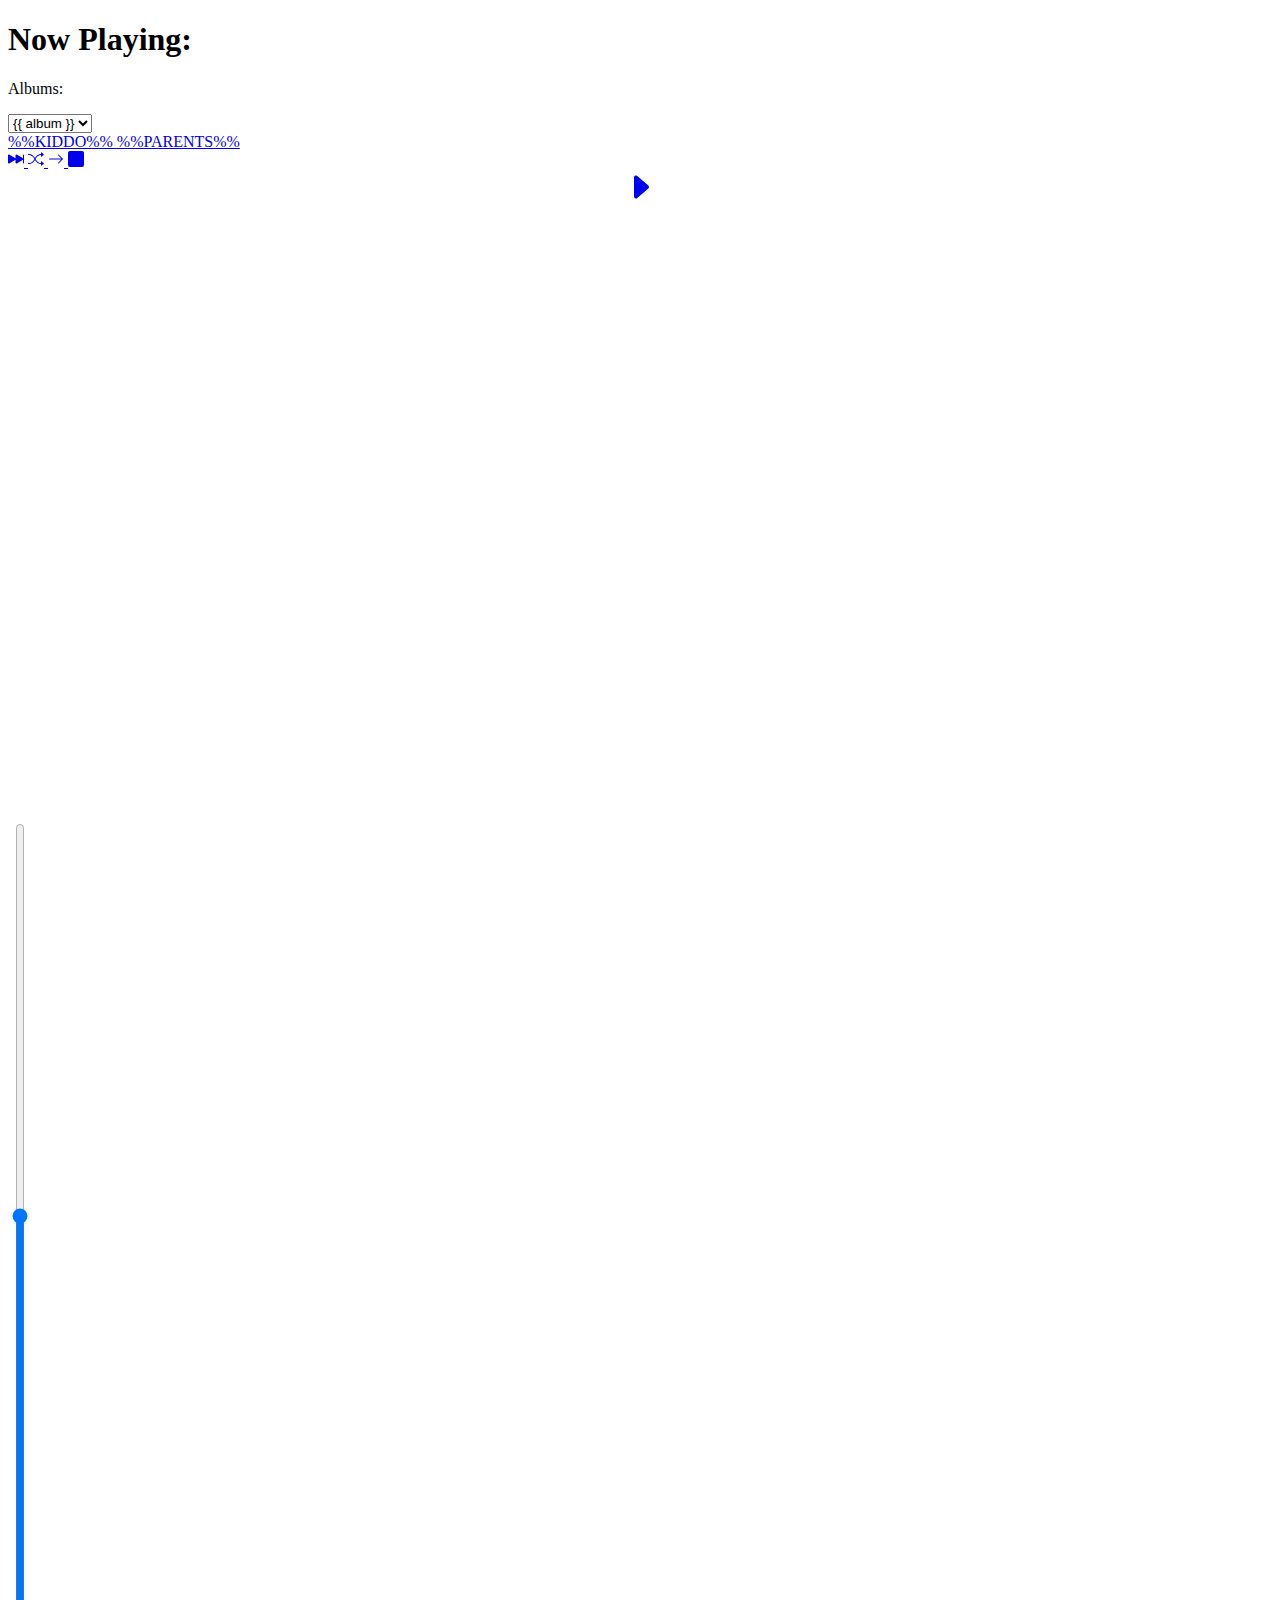
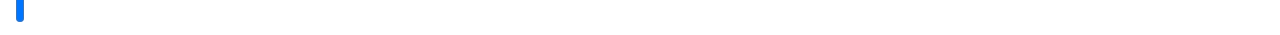
<file: index.html>
<!DOCTYPE html>
<html lang="en">

<head>
    <meta charset="UTF-8">
    <meta http-equiv="X-UA-Compatible" content="IE=edge">
    <meta name="viewport" content="width=device-width, initial-scale=1.0">
    <title>Radio Ga Ga</title>

    <style>
        /*STYLECSS*/
    </style>

    <script>
        /*VUEJS*/
    </script>
</head>

<body>

    <div class="d-flex justify-content-between" id="app">
        <div class="d-flex column justify-content-between p-1" style="height: calc(100vh - 100px); flex-grow: 1;">
            <div class="d-flex column-reverse">
                <div>
                    <h1>Now Playing:
                        <span v-html="NowPlaying"></span>
                    </h1>
                    <div class="mt-1">
                        <p>Albums:</p>

                        <select style="color: black;" @change="setAlbum" v-model="currentAlbum">
                            <option
                                style="color: black;"
                                v-for="(album, index) in Albums"
                                :value="album"
                                >{{ album }}</option>
                        </select>
                    </div>
                </div>

                <a
                    v-if="IsBabySafe"
                    href="#"
                    @click.prevent="switchType"
                    class="library-switcher family-image">
                    %%KIDDO%%
                </a>

                <a
                    v-else
                    href="#"
                    @click.prevent="switchType"
                    class="library-switcher baby-image"
                    >
                    %%PARENTS%%
                </a>
            </div>

            <div class="d-flex">
                <!-- next track -->
                <a
                    @click.prevent="skip"
                    href='#'
                    class="media-button"
                >
                    <svg xmlns="http://www.w3.org/2000/svg" width="16" height="16" fill="currentColor" class="bi bi-skip-forward-fill" viewBox="0 0 16 16">
                        <path d="M15.5 3.5a.5.5 0 0 1 .5.5v8a.5.5 0 0 1-1 0V8.753l-6.267 3.636c-.54.313-1.233-.066-1.233-.697v-2.94l-6.267 3.636C.693 12.703 0 12.324 0 11.693V4.308c0-.63.693-1.01 1.233-.696L7.5 7.248v-2.94c0-.63.693-1.01 1.233-.696L15 7.248V4a.5.5 0 0 1 .5-.5z"/>
                    </svg>
                </a>

                <!-- MUSIC VS. SOUND EFFECT -->
                <template v-if="IsBabySafe">
                    <a
                        v-if="Mode === 'music'"
                        @click.prevent="switchMode"
                        href="#"
                        class="media-button"
                    >
                        <svg xmlns="http://www.w3.org/2000/svg" width="16" height="16" fill="currentColor" class="bi bi-music-note-beamed" viewBox="0 0 16 16">
                            <path d="M6 13c0 1.105-1.12 2-2.5 2S1 14.105 1 13c0-1.104 1.12-2 2.5-2s2.5.896 2.5 2zm9-2c0 1.105-1.12 2-2.5 2s-2.5-.895-2.5-2 1.12-2 2.5-2 2.5.895 2.5 2z"/>
                            <path fill-rule="evenodd" d="M14 11V2h1v9h-1zM6 3v10H5V3h1z"/>
                            <path d="M5 2.905a1 1 0 0 1 .9-.995l8-.8a1 1 0 0 1 1.1.995V3L5 4V2.905z"/>
                        </svg>
                    </a>
                    <a
                        v-else
                        @click.prevent="switchMode"
                        href="#"
                        class="media-button"
                    >
                        <svg xmlns="http://www.w3.org/2000/svg" width="16" height="16" fill="currentColor" class="bi bi-tsunami" viewBox="0 0 16 16">
                            <path d="M.036 12.314a.5.5 0 0 1 .65-.278l1.757.703a1.5 1.5 0 0 0 1.114 0l1.014-.406a2.5 2.5 0 0 1 1.857 0l1.015.406a1.5 1.5 0 0 0 1.114 0l1.014-.406a2.5 2.5 0 0 1 1.857 0l1.015.406a1.5 1.5 0 0 0 1.114 0l1.757-.703a.5.5 0 1 1 .372.928l-1.758.703a2.5 2.5 0 0 1-1.857 0l-1.014-.406a1.5 1.5 0 0 0-1.114 0l-1.015.406a2.5 2.5 0 0 1-1.857 0l-1.014-.406a1.5 1.5 0 0 0-1.114 0l-1.015.406a2.5 2.5 0 0 1-1.857 0l-1.757-.703a.5.5 0 0 1-.278-.65zm0 2a.5.5 0 0 1 .65-.278l1.757.703a1.5 1.5 0 0 0 1.114 0l1.014-.406a2.5 2.5 0 0 1 1.857 0l1.015.406a1.5 1.5 0 0 0 1.114 0l1.014-.406a2.5 2.5 0 0 1 1.857 0l1.015.406a1.5 1.5 0 0 0 1.114 0l1.757-.703a.5.5 0 1 1 .372.928l-1.758.703a2.5 2.5 0 0 1-1.857 0l-1.014-.406a1.5 1.5 0 0 0-1.114 0l-1.015.406a2.5 2.5 0 0 1-1.857 0l-1.014-.406a1.5 1.5 0 0 0-1.114 0l-1.015.406a2.5 2.5 0 0 1-1.857 0l-1.757-.703a.5.5 0 0 1-.278-.65zM2.662 8.08c-.456 1.063-.994 2.098-1.842 2.804a.5.5 0 0 1-.64-.768c.652-.544 1.114-1.384 1.564-2.43.14-.328.281-.68.427-1.044.302-.754.624-1.559 1.01-2.308C3.763 3.2 4.528 2.105 5.7 1.299 6.877.49 8.418 0 10.5 0c1.463 0 2.511.4 3.179 1.058.67.66.893 1.518.819 2.302-.074.771-.441 1.516-1.02 1.965a1.878 1.878 0 0 1-1.904.27c-.65.642-.907 1.679-.71 2.614C11.076 9.215 11.784 10 13 10h2.5a.5.5 0 0 1 0 1H13c-1.784 0-2.826-1.215-3.114-2.585-.232-1.1.005-2.373.758-3.284L10.5 5.06l-.777.388a.5.5 0 0 1-.447 0l-1-.5a.5.5 0 0 1 .447-.894l.777.388.776-.388a.5.5 0 0 1 .447 0l1 .5a.493.493 0 0 1 .034.018c.44.264.81.195 1.108-.036.328-.255.586-.729.637-1.27.05-.529-.1-1.076-.525-1.495-.426-.42-1.19-.77-2.477-.77-1.918 0-3.252.448-4.232 1.123C5.283 2.8 4.61 3.738 4.07 4.79c-.365.71-.655 1.433-.945 2.16-.15.376-.301.753-.463 1.13z"/>
                        </svg>
                    </a>
                </template>

                <!-- TOGGLE RANDOM -->
                <a
                    v-if="IsRandomMode"
                    @click.prevent="toggleRandom"
                    href="#"
                    class="media-button"
                >
                    <svg xmlns="http://www.w3.org/2000/svg" width="16" height="16" fill="currentColor" class="bi bi-shuffle" viewBox="0 0 16 16">
                        <path fill-rule="evenodd" d="M0 3.5A.5.5 0 0 1 .5 3H1c2.202 0 3.827 1.24 4.874 2.418.49.552.865 1.102 1.126 1.532.26-.43.636-.98 1.126-1.532C9.173 4.24 10.798 3 13 3v1c-1.798 0-3.173 1.01-4.126 2.082A9.624 9.624 0 0 0 7.556 8a9.624 9.624 0 0 0 1.317 1.918C9.828 10.99 11.204 12 13 12v1c-2.202 0-3.827-1.24-4.874-2.418A10.595 10.595 0 0 1 7 9.05c-.26.43-.636.98-1.126 1.532C4.827 11.76 3.202 13 1 13H.5a.5.5 0 0 1 0-1H1c1.798 0 3.173-1.01 4.126-2.082A9.624 9.624 0 0 0 6.444 8a9.624 9.624 0 0 0-1.317-1.918C4.172 5.01 2.796 4 1 4H.5a.5.5 0 0 1-.5-.5z"/>
                        <path d="M13 5.466V1.534a.25.25 0 0 1 .41-.192l2.36 1.966c.12.1.12.284 0 .384l-2.36 1.966a.25.25 0 0 1-.41-.192zm0 9v-3.932a.25.25 0 0 1 .41-.192l2.36 1.966c.12.1.12.284 0 .384l-2.36 1.966a.25.25 0 0 1-.41-.192z"/>
                    </svg>
                </a>
                <a
                    v-else
                    @click.prevent="toggleRandom"
                    href="#"
                    class="media-button"
                >
                    <svg xmlns="http://www.w3.org/2000/svg" width="16" height="16" fill="currentColor" class="bi bi-arrow-right" viewBox="0 0 16 16">
                        <path fill-rule="evenodd" d="M1 8a.5.5 0 0 1 .5-.5h11.793l-3.147-3.146a.5.5 0 0 1 .708-.708l4 4a.5.5 0 0 1 0 .708l-4 4a.5.5 0 0 1-.708-.708L13.293 8.5H1.5A.5.5 0 0 1 1 8z"/>
                    </svg>
                </a>

                <a
                    v-if="IsPlaying"
                    href='#'
                    @click.prevent="stop"
                    class="media-button"
                >
                    <svg xmlns="http://www.w3.org/2000/svg" width="16" height="16" fill="currentColor" class="bi bi-square-fill" viewBox="0 0 16 16">
                        <path d="M0 2a2 2 0 0 1 2-2h12a2 2 0 0 1 2 2v12a2 2 0 0 1-2 2H2a2 2 0 0 1-2-2V2z"/>
                    </svg>
                </a>

                <a
                    v-else
                    href='#'
                    @click.prevent="play" style="flex-grow: 1;
                text-align: center;
                align-items: center;
                padding: 0;
                display: flex;
                justify-content: center;">
                    <svg xmlns="http://www.w3.org/2000/svg" style="width: 2rem; height: 2rem;" fill="currentColor" class="bi bi-caret-right-fill" viewBox="0 0 16 16">
                        <path d="m12.14 8.753-5.482 4.796c-.646.566-1.658.106-1.658-.753V3.204a1 1 0 0 1 1.659-.753l5.48 4.796a1 1 0 0 1 0 1.506z"/>
                    </svg>
                </a>
            </div>
        </div>

        <div class="d-flex" style="width: 50px;justify-content: center;align-items: center;">
            <input
                v-model="Volume"
                @change="setVolume"
                :max="MaxVolume"
                orient="vertical"
                type="range"
                min="0"
                step="3"
                style="-webkit-appearance: slider-vertical;
                width: 20px;
                height: calc(100vh - 100px);"
                />
        </div>
    </div>

</body>

<script>
var vm = new Vue({
    el: "#app",
    data: {
        NowPlaying: "",
        Volume: 0,
        MaxVolume: 0,
        Mode: "",
        IsBabySafe: false,
        IsRandomMode: false,
        IsPlaying: false,
        fetchInterval: 15,
        Albums: [],
        currentAlbum: "All"
    },

    methods: {
        setCurrentState(data) {
            this.NowPlaying = data.NowPlaying;
            this.Volume = data.Volume;
            this.MaxVolume = data.MaxVolume;
            this.IsPlaying = data.IsPlaying;
            this.IsBabySafe = data.IsBabySafe;
            this.IsRandomMode = data.IsRandomMode;
            this.Albums = data.Albums;
            this.Mode = data.Mode;
            console.log(data);
        },
        getCurrentState() {
            if (document.hidden) {
               return;
            }
            fetch("/state").then((res) => res.json()).then((data) => {
                this.setCurrentState(data);
            })
        },
        setAlbum() {
            fetch("/album?value="+this.currentAlbum).then((res) => res.json()).then((data) => {
                this.setCurrentState(data);
            })
        },
        setVolume() {
            fetch("/volume?value="+this.Volume).then((res) => res.json()).then((data) => {
                this.setCurrentState(data);
            })
        },
        skip() {
            fetch("/skip").then((res) => res.json()).then((data) => {
                this.setCurrentState(data);
            })
        },
        toggleRandom() {
            fetch("/random").then((res) => res.json()).then((data) => {
                this.setCurrentState(data);
            })
        },
        play() {
            fetch("/play").then((res) => res.json()).then((data) => {
                this.setCurrentState(data);
            })
        },
        stop() {
            fetch("/stop").then((res) => res.json()).then((data) => {
                this.setCurrentState(data);
            })
        },
        switchMode() {
            let target = "/switch?type=";
            if (this.Mode === "music") {
                target = target + "waves"
            } else {
                target = target + "music"
            }

            fetch(target).then((res) => res.json()).then((data) => {
                this.setCurrentState(data);
            })
        },
        switchType() {
            let target = "/switch?type=";
            if (this.IsBabySafe) {
                target = target + "grown-ups"
            } else {
                target = target + "baby"
            }

            fetch(target).then((res) => res.json()).then((data) => {
                this.setCurrentState(data);
            })
        }
    },

    mounted() {
        this.getCurrentState()
        setInterval(() => {
            this.getCurrentState();
        }, this.fetchInterval * 1000);
    }
})
</script>


<script>
// handle volume change event
//volume.onchange = function() {
//    window.location.href = "/volume?value="+this.value;
//}

// if we leave this tab and come back, refresh the page
// document.addEventListener('visibilitychange', function(e) {
//    if (!document.hidden) {
//        window.location.reload();
//    }
//});

// if we are sitting on this tab then let's refresh every 10 seconds so that things stay (mostly) up to date
// setInterval(function() {
//     if (document.hidden) {
//        return;
//    }
//    window.location.reload();
//}, 10 * 1000);
</script>

</html>
</file>
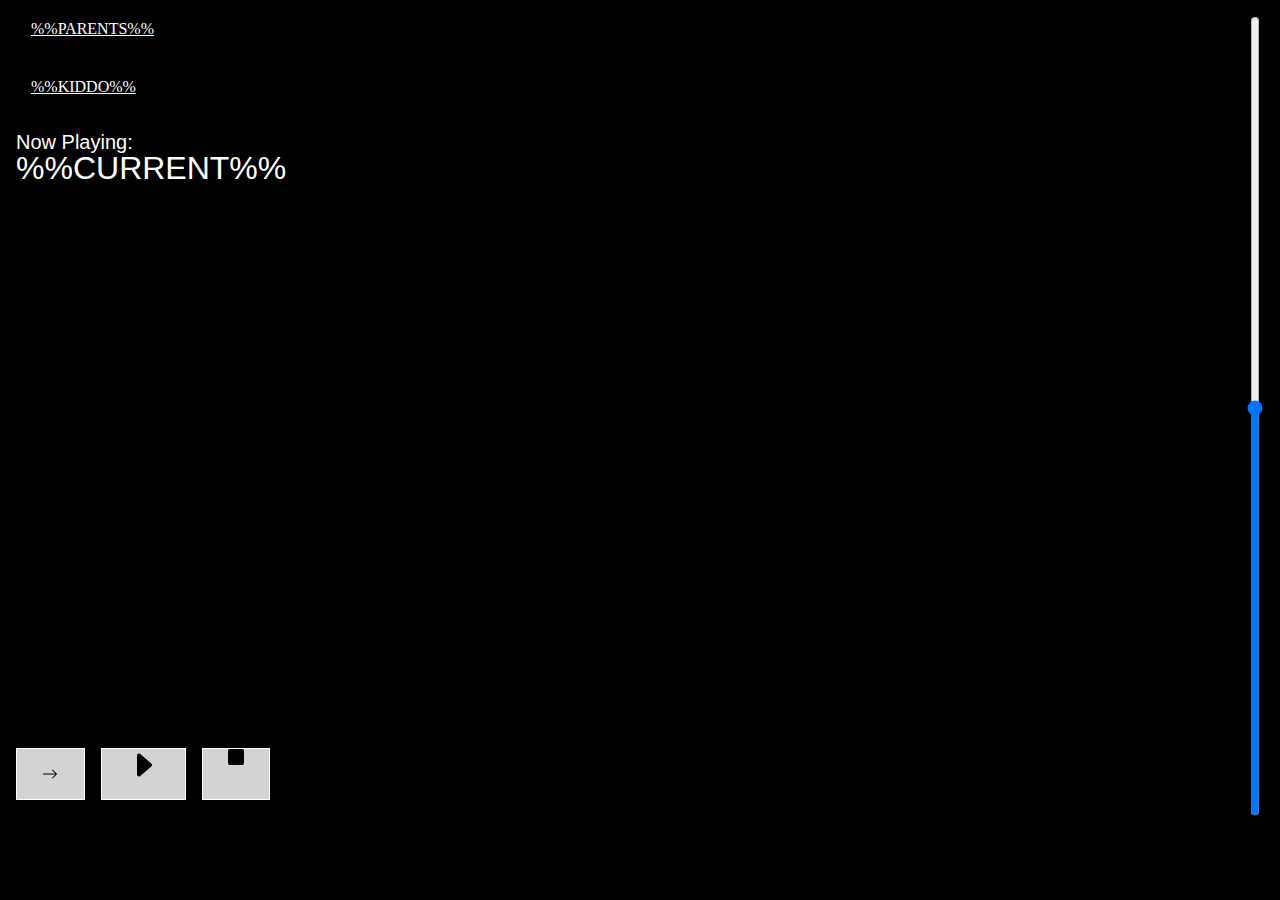
<file: index-legacy.html>
<!DOCTYPE html>
<html lang="en">

<head>
    <meta charset="UTF-8">
    <meta http-equiv="X-UA-Compatible" content="IE=edge">
    <meta name="viewport" content="width=device-width, initial-scale=1.0">
    <title>Radio Ga Ga</title>

    <style>
         /* http://meyerweb.com/eric/tools/css/reset/
        v2.0 | 20110126
        License: none (public domain)
        */
        a,abbr,acronym,address,applet,article,aside,audio,b,big,blockquote,body,canvas,caption,center,cite,code,dd,del,details,dfn,div,dl,dt,em,embed,fieldset,figcaption,figure,footer,form,h1,h2,h3,h4,h5,h6,header,hgroup,html,i,iframe,img,ins,kbd,label,legend,li,mark,menu,nav,object,ol,output,p,pre,q,ruby,s,samp,section,small,span,strike,strong,sub,summary,sup,table,tbody,td,tfoot,th,thead,time,tr,tt,u,ul,var,video{margin:0;padding:0;border:0;font-size:100%;font:inherit;vertical-align:baseline}

        /* HTML5 display-role reset for older browsers */
        article,aside,details,figcaption,figure,footer,header,hgroup,menu,nav,section{display:block}
        body{line-height:1}ol,ul{list-style:none}blockquote,q{quotes:none}blockquote:after,blockquote:before,q:after,q:before{content:'';content:none}table{border-collapse:collapse;border-spacing:0}

        body {
            background: black;
        }

        * {
            color: white;
        }

        h1 {
            font-size: 1.25rem;
            font-family: sans-serif;
        }

        h1 span {
            font-size: 2rem;
            display: block;
        }

        a {
            display: block;
            border: 1px solid white;
            background-color: lightgrey;
            padding: 5px 15px;
            margin-bottom: 1rem;
            height: 50px;
        }

        a svg {
            fill: black;
        }

        a.library-switcher {
            background-color: transparent;
            border: 0;
            height: auto;
        }

        a.baby-image {
            display: %%BABY_DISPAY%%;
        }

        a.family-image {
            display: %%PARENT_DISPAY%%;
        }

        .d-flex {
            display: flex;
            gap: 1rem;
        }

        .justify-content-between {
            justify-content: space-between;
        }

        .column {
            flex-direction: column;
        }

        .column-reverse {
            flex-direction: column-reverse;
        }

        .p-1 {
            padding: 1rem;
        }

        #play-button {
            display: %%START_DISPLAY%%;
        }

        #stop-button {
            display: %%STOP_DISPLAY%%;
        }
    </style>
</head>

<body>

    <div class="d-flex justify-content-between">

        <div class="d-flex column justify-content-between p-1" style="height: calc(100vh - 100px);">
            <div class="d-flex column-reverse">
                <h1>Now Playing:<span>%%CURRENT%%</span></h1>

                <a class="library-switcher baby-image" href="/switch?type=grown-ups">
                    %%KIDDO%%
                </a>

                <a class="library-switcher family-image" href="/switch?type=baby">
                    %%PARENTS%%
                </a>
            </div>

            <div class="d-flex">
                <a href='/skip' style="flex-grow: 1;
                text-align: center;
                display: flex;
                align-items: center;
                padding: 0;
                justify-content: center;">
                <svg xmlns="http://www.w3.org/2000/svg" width="16" height="16" fill="currentColor" class="bi bi-arrow-right" viewBox="0 0 16 16">
                    <path fill-rule="evenodd" d="M1 8a.5.5 0 0 1 .5-.5h11.793l-3.147-3.146a.5.5 0 0 1 .708-.708l4 4a.5.5 0 0 1 0 .708l-4 4a.5.5 0 0 1-.708-.708L13.293 8.5H1.5A.5.5 0 0 1 1 8z"/>
                </svg>
                </a>

                <a href='/play' id="play-button" style="flex-grow: 1;
                text-align: center;
                align-items: center;
                padding: 0;
                justify-content: center;">
                    <svg xmlns="http://www.w3.org/2000/svg" style="width: 2rem; height: 2rem;" fill="currentColor" class="bi bi-caret-right-fill" viewBox="0 0 16 16">
                        <path d="m12.14 8.753-5.482 4.796c-.646.566-1.658.106-1.658-.753V3.204a1 1 0 0 1 1.659-.753l5.48 4.796a1 1 0 0 1 0 1.506z"/>
                    </svg>
                </a>

                <a href='/stop' id="stop-button" style="flex-grow: 1;
                text-align: center;
                align-items: center;
                padding: 0;
                justify-content: center;">
                    <svg xmlns="http://www.w3.org/2000/svg" width="16" height="16" fill="currentColor" class="bi bi-square-fill" viewBox="0 0 16 16">
                        <path d="M0 2a2 2 0 0 1 2-2h12a2 2 0 0 1 2 2v12a2 2 0 0 1-2 2H2a2 2 0 0 1-2-2V2z"/>
                    </svg>
                </a>

                <div class="d-flex column">
                    <!-- <a href='/volume-up'>
                        <svg xmlns="http://www.w3.org/2000/svg" width="16" height="16" fill="currentColor" class="bi bi-volume-down" viewBox="0 0 16 16">
                            <path d="M9 4a.5.5 0 0 0-.812-.39L5.825 5.5H3.5A.5.5 0 0 0 3 6v4a.5.5 0 0 0 .5.5h2.325l2.363 1.89A.5.5 0 0 0 9 12V4zM6.312 6.39 8 5.04v5.92L6.312 9.61A.5.5 0 0 0 6 9.5H4v-3h2a.5.5 0 0 0 .312-.11zM12.025 8a4.486 4.486 0 0 1-1.318 3.182L10 10.475A3.489 3.489 0 0 0 11.025 8 3.49 3.49 0 0 0 10 5.525l.707-.707A4.486 4.486 0 0 1 12.025 8z"/>
                        </svg>
                    </a>

                    <a href='/volume-down'>
                        <svg xmlns="http://www.w3.org/2000/svg" width="16" height="16" fill="currentColor" class="bi bi-volume-down" viewBox="0 0 16 16">
                            <path d="M9 4a.5.5 0 0 0-.812-.39L5.825 5.5H3.5A.5.5 0 0 0 3 6v4a.5.5 0 0 0 .5.5h2.325l2.363 1.89A.5.5 0 0 0 9 12V4zM6.312 6.39 8 5.04v5.92L6.312 9.61A.5.5 0 0 0 6 9.5H4v-3h2a.5.5 0 0 0 .312-.11zM12.025 8a4.486 4.486 0 0 1-1.318 3.182L10 10.475A3.489 3.489 0 0 0 11.025 8 3.49 3.49 0 0 0 10 5.525l.707-.707A4.486 4.486 0 0 1 12.025 8z"/>
                        </svg>
                    </a> -->
                </div>

            </div>
        </div>

        <div class="d-flex" style="width: 50px;justify-content: center;align-items: center;">
            <input
                orient="vertical"
                type="range"
                id="volume"
                min="0"
                value="%%VOLUME%%"
                max="%%MAX_VOLUME%%"
                step="3"
                style="-webkit-appearance: slider-vertical;
                width: 20px;
                height: calc(100vh - 100px);"
                />
        </div>
    </div>

</body>

<script>
// handle volume change event
volume.onchange = function() {
    window.location.href = "/volume?value="+this.value;
}

// if we leave this tab and come back, refresh the page
document.addEventListener('visibilitychange', function(e) {
    if (!document.hidden) {
        window.location.reload();
    }
});

// if we are sitting on this tab then let's refresh every 10 seconds so that things stay (mostly) up to date
setInterval(function() {
    if (document.hidden) {
        return;
    }
    window.location.reload();
}, 10 * 1000);
</script>

</html>
</file>
